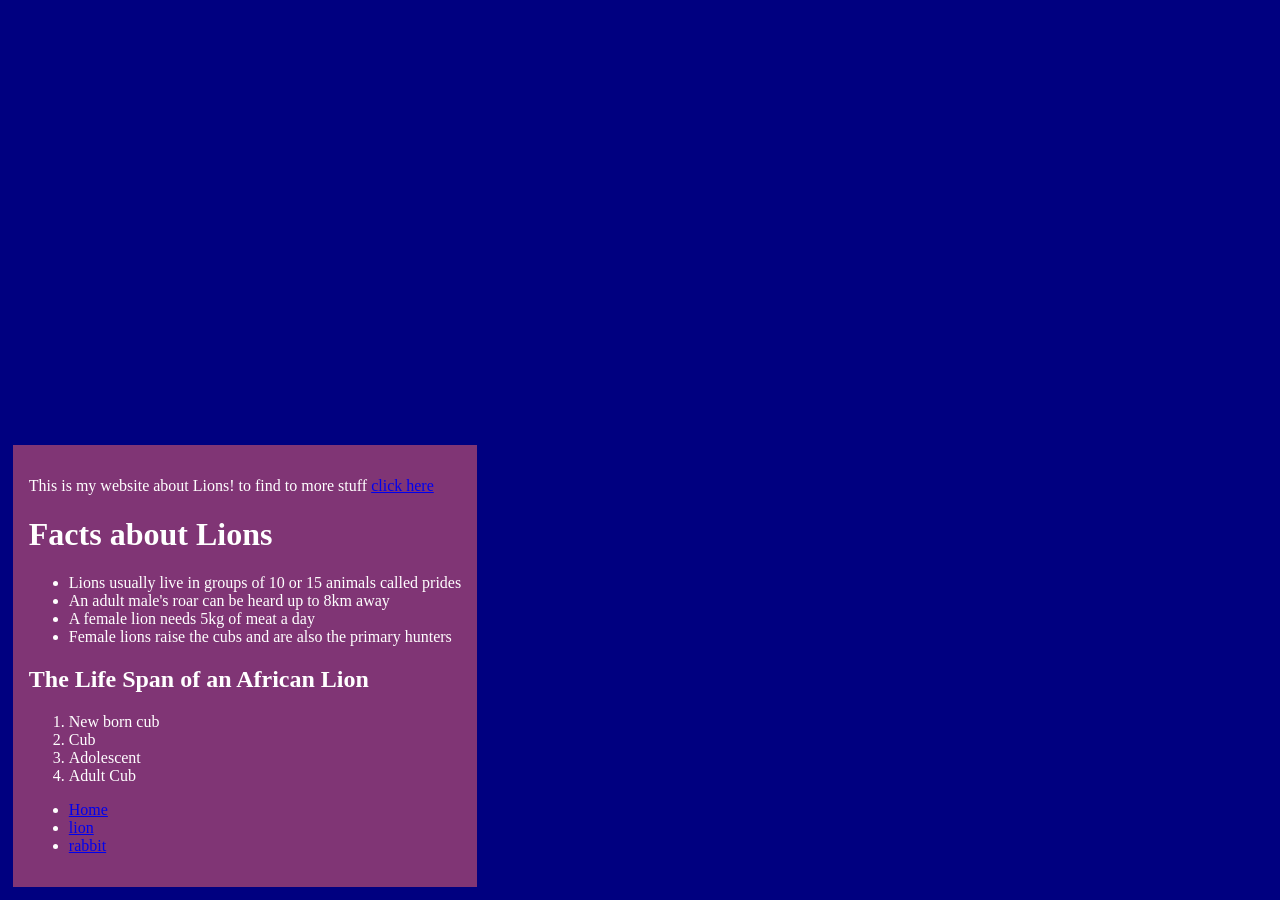
<file: lion.html>
<!DOCTYPE html>
<html>
<head>

    <title>animal website</title>
    <meta charset="UTF-8">
      <link rel="stylesheet" href="../lionstyle.css">
 </head>
 <body>
<div>
<p>This is my website about Lions! to find to more stuff <a href="https://www.nationalgeographic.com/animals/mammals/facts/african-lion">click here</a></p>

<h1>Facts about Lions</h1>
<ul>
 <li>Lions usually live in groups of 10 or 15 animals called prides</li>
 <li> An adult male's roar can be heard up to 8km away</li>
 <li>A female lion needs 5kg of meat a day</li>
 <li>Female lions raise the cubs and are also the primary hunters</li>
</ul>
<h2>The Life Span of an African Lion</h2>
<ol>
   <li>New born cub</li>
   <li>Cub</li>
   <li>Adolescent</li>
   <li>Adult Cub</li>
</ol>
<nav>
	<ul>
	<li>   <a href="../index.html">Home</a>	   	</li>
		<li>   <a href="lion.html">lion</a>			</li>
		<li>   <a href="rabbit.html">rabbit</a> 		</li>
	</ul>
</nav>
</div>
 </body>
 </html>
</file>
<file: lionstyle.css>
html, body {
    min-height: 100%;
    margin: 0;
}

body {
    background-image: url("https://cdn.britannica.com/05/75105-050-AE61BF35/Pride-lions.jpg");
    background-size: cover;
    background-position: center;
    background-repeat: no-repeat;
    background-color: navy;
}

div {
    position: fixed;
    bottom: 0;
    left: 0;
    color: rgb(255, 255, 255);
    background-color: rgba(255, 106, 106, 0.5);
    padding: 1rem;
    margin: 0.8rem;
    max-width: 40%;
    overflow-wrap: break-word;
}
</file>
